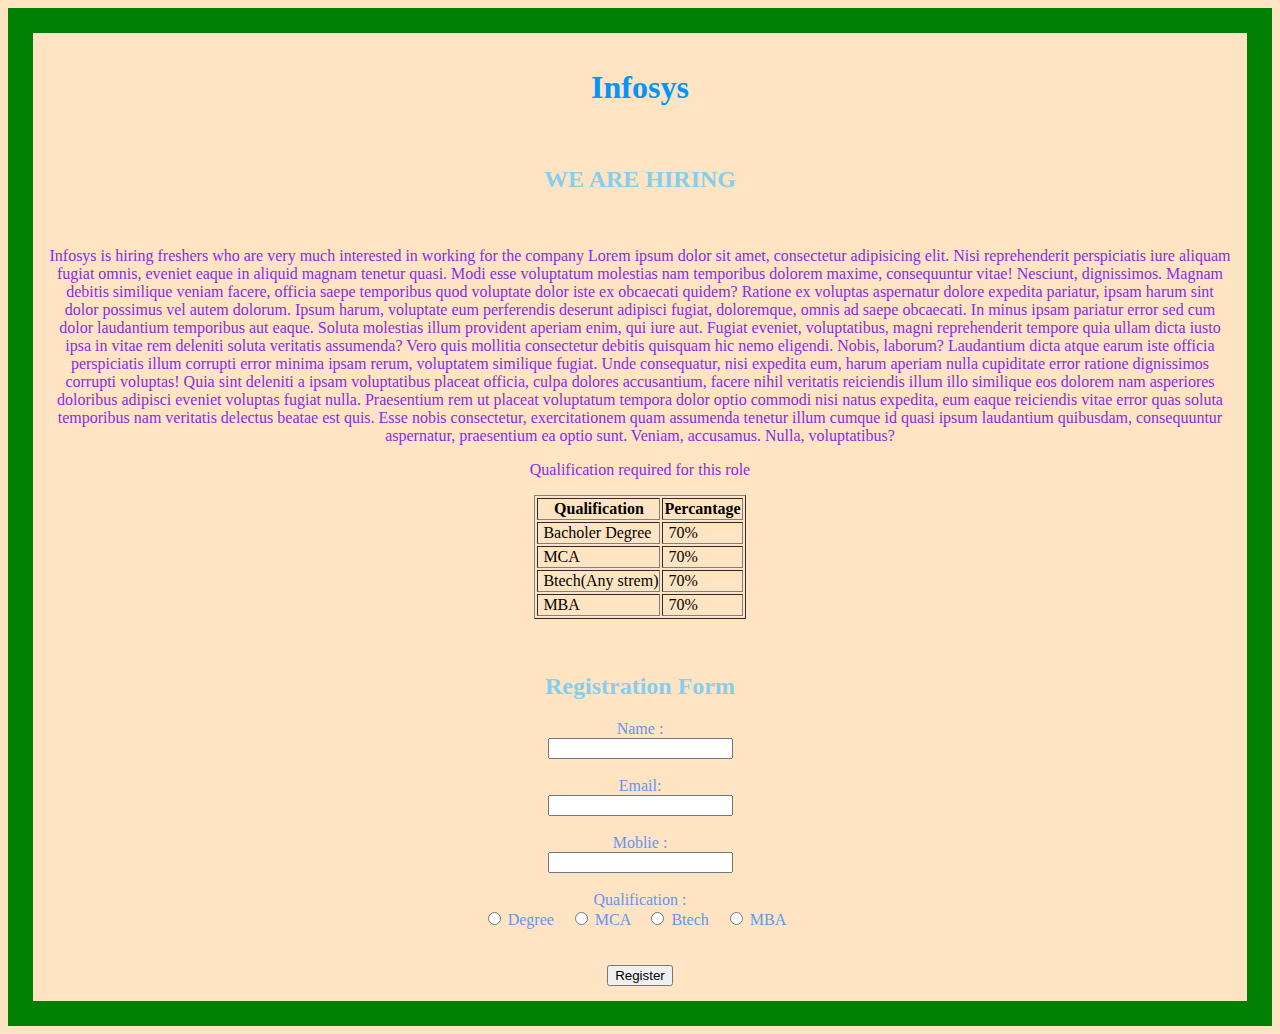
<file: index.html>
<!DOCTYPE html>
<html lang="en">
<head>
    <meta charset="UTF-8">
    <meta name="viewport" content="width=device-width, initial-scale=1.0">
    <title>Job updates</title>
    <link rel="stylesheet" href="style.css">
</head>
<body>
    <center>
    
        <h1>Infosys</h1> <br>

        <h2>WE ARE HIRING</h2> <br>

        <p>Infosys is hiring freshers who are very much interested in working for the company Lorem ipsum dolor sit amet, consectetur adipisicing elit. Nisi reprehenderit perspiciatis iure aliquam fugiat omnis, eveniet eaque in aliquid magnam tenetur quasi. Modi esse voluptatum molestias nam temporibus dolorem maxime, consequuntur vitae! Nesciunt, dignissimos. Magnam debitis similique veniam facere, officia saepe temporibus quod voluptate dolor iste ex obcaecati quidem? Ratione ex voluptas aspernatur dolore expedita pariatur, ipsam harum sint dolor possimus vel autem dolorum. Ipsum harum, voluptate eum perferendis deserunt adipisci fugiat, doloremque, omnis ad saepe obcaecati. In minus ipsam pariatur error sed cum dolor laudantium temporibus aut eaque. Soluta molestias illum provident aperiam enim, qui iure aut. Fugiat eveniet, voluptatibus, magni reprehenderit tempore quia ullam dicta iusto ipsa in vitae rem deleniti soluta veritatis assumenda? Vero quis mollitia consectetur debitis quisquam hic nemo eligendi. Nobis, laborum? Laudantium dicta atque earum iste officia perspiciatis illum corrupti error minima ipsam rerum, voluptatem similique fugiat. Unde consequatur, nisi expedita eum, harum aperiam nulla cupiditate error ratione dignissimos corrupti voluptas! Quia sint deleniti a ipsam voluptatibus placeat officia, culpa dolores accusantium, facere nihil veritatis reiciendis illum illo similique eos dolorem nam asperiores doloribus adipisci eveniet voluptas fugiat nulla. Praesentium rem ut placeat voluptatum tempora dolor optio commodi nisi natus expedita, eum eaque reiciendis vitae error quas soluta temporibus nam veritatis delectus beatae est quis. Esse nobis consectetur, exercitationem quam assumenda tenetur illum cumque id quasi ipsum laudantium quibusdam, consequuntur aspernatur, praesentium ea optio sunt. Veniam, accusamus. Nulla, voluptatibus?</p>
        <p>Qualification required for this role  <br>
          <table border="">
            
            <tr>
                <th>Qualification</th>
                <th>Percantage</th>
                </tr>
                <tr>
                    <td>Bacholer Degree </td>
                    <td>70%</td>
                </tr>
                <tr>
                    <td>MCA</td>
                    <td>70%</td>
            
                </tr>

                <tr>
                    <td>Btech(Any strem)</td>
                    <td>70%</td>
                </tr>
                <tr>
                    <td>MBA</td>
                    <td>70%</td>
                </tr>
                
           
          </table>
        </p>

     <br>

     <h2> Registration Form</h2>

        <form action="thanks.html">

           Name :  <br>
            <input type="text" name="" id="" required> <br> <br>

            Email: <br>
            <input type="email" name="" id="" required> <br> <br>
           
            Moblie : <br>
            <input type="text" name="" id=""required> <br> <br>

            Qualification : <br>
            <input type="radio" name="aa" id=""> Degree &nbsp;&nbsp; 
            <input type="radio" name="aa" id=""> MCA &nbsp;&nbsp;
            <input type="radio" name="aa" id=""> Btech &nbsp;&nbsp;
            <input type="radio" name="aa" id=""> MBA &nbsp;&nbsp; <br> <br><br>

            <input type="submit" value="Register">


        </form>


    </center>
</body>
</html>
</file>
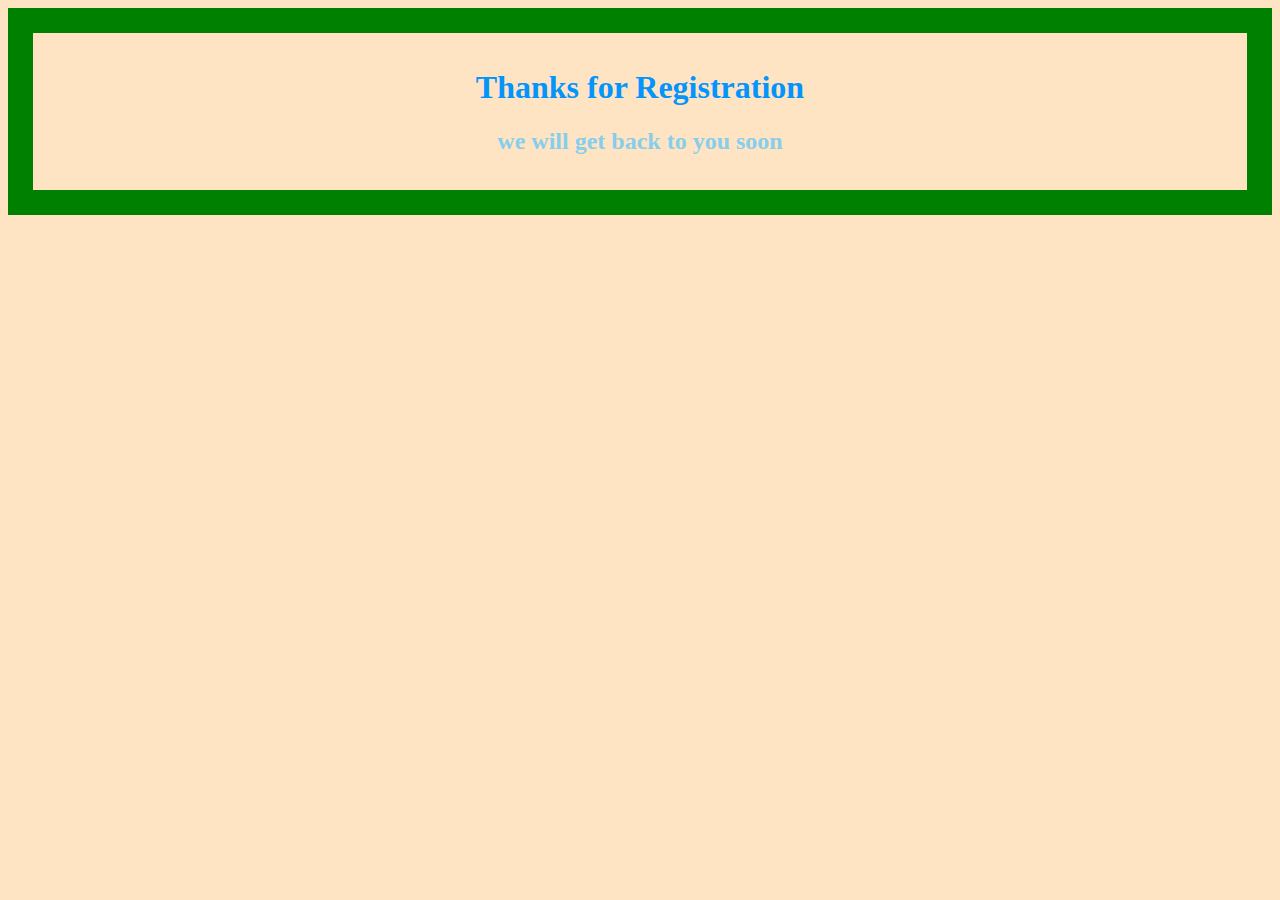
<file: thanks.html>
<!DOCTYPE html>
<html lang="en">
<head>
    <meta charset="UTF-8">
    <meta name="viewport" content="width=device-width, initial-scale=1.0">
    <title>Document</title>
    <link rel="stylesheet" href="style.css">
</head>
<body>
    <center>
    
        <h1>Thanks for Registration</h1>
        <h2> we will get back to you soon </h2>
         


    </center>
</body>
</html>
</file>
<file: style.css>
h1{

   
   color: #0394fc; 
   @import url('https://fonts.googleapis.com/css2?family=Annapurna+SIL:wght@400;700&display=swap')
   

}

h2{

     color: skyblue;
    

}

p{
    color: blueviolet;
}

td{
    padding-left: 5px;
}

form{

    color: cornflowerblue;
}

body{

    background-color: bisque;
    border: 25px solid green ;
    padding: 15px;
}
</file>
